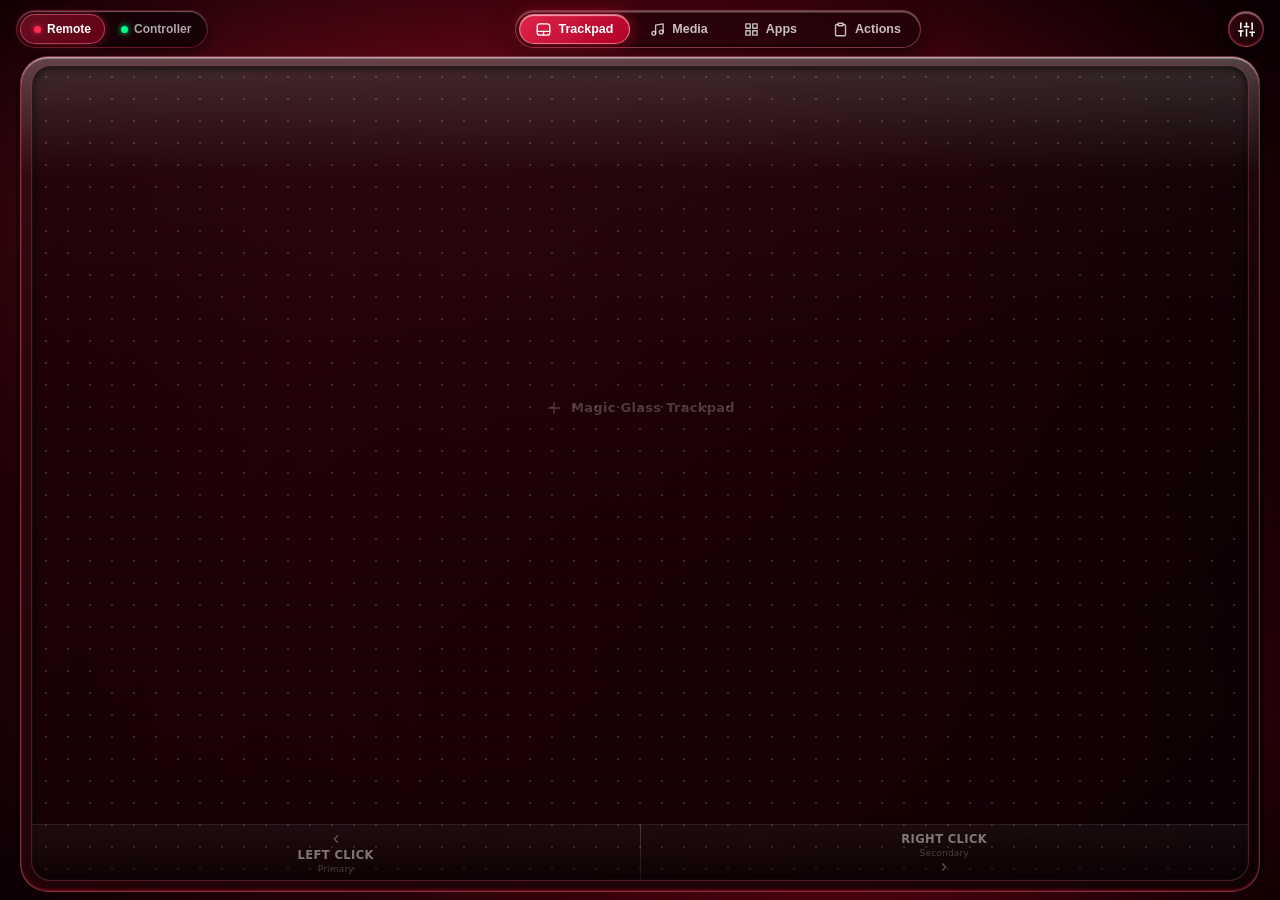
<file: shared-web/index.html>
<!DOCTYPE html>
<html lang="en">
<head>
  <meta charset="UTF-8">
  <meta name="viewport" content="width=device-width, initial-scale=1.0, maximum-scale=1.0, user-scalable=no, viewport-fit=cover">
  <title>Mousely - Windows Remote Deck</title>
  <meta name="apple-mobile-web-app-capable" content="yes">
  <meta name="apple-mobile-web-app-status-bar-style" content="black-translucent">
  <link rel="icon" type="image/png" href="assets/logo.png">
  <link rel="stylesheet" href="styles.css">
</head>
<body>
  <!-- ================= ZERO-OVERHEAD CONTINUOUS FLUID BACKGROUND ================= -->
  <div class="fluid-background-root" aria-hidden="true">
    <div class="fluid-layer-ambient"></div>
    <div class="fluid-layer-flow1"></div>
    <div class="fluid-layer-flow2"></div>
    <div class="fluid-layer-vignette"></div>
  </div>

  <!-- Dynamic Island Notification Toast -->
  <div class="apple-island-toast" id="appleToast">
    <div class="island-icon" id="toastIcon">✨</div>
    <span class="island-text" id="toastText">Connected</span>
  </div>

  <!-- Master App Container -->
  <div class="app-landscape-root">
    
    <!-- Top Liquid Glass Navigation Header -->
    <header class="top-glass-header" id="topGlassHeader">
      <!-- Master Mode Toggle Pill (Remote vs Controller) -->
      <div class="master-mode-pill" id="masterModePill">
        <button class="mode-pill-tab active" id="pillModeRemote" onclick="setMasterMode('remote')" title="Remote Control Mode">
          <span class="mode-dot dot-red"></span>
          <span>Remote</span>
        </button>
        <button class="mode-pill-tab" id="pillModeGame" onclick="setMasterMode('game')" title="Gaming Controller Mode">
          <span class="mode-dot dot-green"></span>
          <span>Controller</span>
        </button>
      </div>

      <!-- Center: Liquid Glass Segmented Page Switcher -->
      <nav class="nav-segmented-glass" id="navTabs">
        <!-- Remote Mode Pages (Trackpad, Media, Apps, Actions) -->
        <div class="header-tabs-group" id="remoteTabsGroup">
          <button class="nav-glass-tab active" data-page="0" onclick="switchPage(0)">
            <svg viewBox="0 0 24 24" fill="none" stroke="currentColor" stroke-width="2.2" stroke-linecap="round" stroke-linejoin="round">
              <rect x="2" y="3" width="20" height="18" rx="4"></rect>
              <line x1="2" y1="15" x2="22" y2="15"></line>
              <line x1="12" y1="15" x2="12" y2="21"></line>
            </svg>
            <span>Trackpad</span>
          </button>
          <button class="nav-glass-tab" data-page="1" onclick="switchPage(1)">
            <svg viewBox="0 0 24 24" fill="none" stroke="currentColor" stroke-width="2.2" stroke-linecap="round" stroke-linejoin="round">
              <path d="M9 18V5l12-2v13"></path>
              <circle cx="6" cy="18" r="3"></circle>
              <circle cx="18" cy="16" r="3"></circle>
            </svg>
            <span>Media</span>
          </button>
          <button class="nav-glass-tab" data-page="2" onclick="switchPage(2)">
            <svg viewBox="0 0 24 24" fill="none" stroke="currentColor" stroke-width="2.2" stroke-linecap="round" stroke-linejoin="round">
              <rect x="3" y="3" width="7" height="7"></rect>
              <rect x="14" y="3" width="7" height="7"></rect>
              <rect x="14" y="14" width="7" height="7"></rect>
              <rect x="3" y="14" width="7" height="7"></rect>
            </svg>
            <span>Apps</span>
          </button>
          <button class="nav-glass-tab" data-page="3" onclick="switchPage(3)">
            <svg viewBox="0 0 24 24" fill="none" stroke="currentColor" stroke-width="2.2" stroke-linecap="round" stroke-linejoin="round">
              <path d="M16 4h2a2 2 0 0 1 2 2v14a2 2 0 0 1-2 2H6a2 2 0 0 1-2-2V6a2 2 0 0 1 2-2h2"></path>
              <rect x="8" y="2" width="8" height="4" rx="1" ry="1"></rect>
            </svg>
            <span>Actions</span>
          </button>
        </div>

        <!-- Controller Sub-Mode Tabs (Gamepad ↔ Gyro Steering) -->
        <div class="header-tabs-group hidden" id="gameTabsGroup">
          <button class="nav-glass-tab controller-sub-tab" id="subTabGamepad" onclick="setControllerSubMode('gamepad')">
            <svg viewBox="0 0 24 24" fill="none" stroke="currentColor" stroke-width="2.2">
              <rect x="2" y="6" width="20" height="12" rx="4"></rect>
              <line x1="6" y1="12" x2="10" y2="12"></line>
              <line x1="8" y1="10" x2="8" y2="14"></line>
              <circle cx="15" cy="12" r="1"></circle>
              <circle cx="18" cy="10" r="1"></circle>
            </svg>
            <span>Gamepad</span>
          </button>
          <button class="nav-glass-tab active controller-sub-tab" id="subTabGyro" onclick="setControllerSubMode('gyro')">
            <svg viewBox="0 0 24 24" fill="none" stroke="currentColor" stroke-width="2.2">
              <circle cx="12" cy="12" r="9"></circle>
              <path d="M12 3v18"></path>
              <path d="M3 12h18"></path>
            </svg>
            <span>🏎️ Gyro Steering</span>
          </button>
        </div>
      </nav>

      <!-- Right: Telemetry Chip & Settings / Scan Button -->
      <div class="header-right-group">
        <div class="telemetry-badge-chip hidden" id="telemetryBadgeChip">
          <span class="chip-pulse-dot"></span>
          <span class="chip-label">0.8ms UDP • 60 FPS • LINKED</span>
          <span class="chip-signal-icon">📶</span>
        </div>
        <button class="header-glass-icon-btn" onclick="showDesktopSelector()" title="Scan Devices">
          <svg viewBox="0 0 24 24" fill="none" stroke="currentColor" stroke-width="2.2" stroke-linecap="round" stroke-linejoin="round">
            <line x1="4" y1="21" x2="4" y2="14"></line>
            <line x1="4" y1="10" x2="4" y2="3"></line>
            <line x1="12" y1="21" x2="12" y2="12"></line>
            <line x1="12" y1="8" x2="12" y2="3"></line>
            <line x1="20" y1="21" x2="20" y2="16"></line>
            <line x1="20" y1="12" x2="20" y2="3"></line>
            <line x1="1" y1="14" x2="7" y2="14"></line>
            <line x1="9" y1="8" x2="15" y2="8"></line>
            <line x1="17" y1="16" x2="23" y2="16"></line>
          </svg>
        </button>
      </div>
    </header>

    <!-- Main Viewport Carousel (4 Pages) -->
    <div class="carousel-viewport" id="carouselViewport">
      <div class="carousel-slider-track" id="carouselTrack">
        
        <!-- =========================================================================
             PAGE 0: APPLE MAGIC TRACKPAD (Maximized Frosted Glass + Dot Grid Matrix)
             ========================================================================= -->
        <section class="carousel-page-pane page-trackpad" id="pageTrackpad">
          <div class="liquid-trackpad-card">
            <div class="trackpad-glass-specular"></div>

            <!-- Glass Trackpad Active Touch Surface with Dot Matrix Texture -->
            <div class="trackpad-touch-surface" id="trackpadTouchSurface">
              <div class="trackpad-center-mark" aria-hidden="true">
                <svg viewBox="0 0 24 24" fill="none" stroke="currentColor" stroke-width="1.8">
                  <path d="M12 4v16M4 12h16"></path>
                </svg>
                <span>Magic Glass Trackpad</span>
              </div>
              <div class="trackpad-reticle" id="trackpadReticle"></div>

              <!-- Integrated Bottom Click Regions (Divided by subtle hairline) -->
              <div class="trackpad-bottom-regions" id="trackpadBottomRegions">
                <div class="trackpad-region region-left" id="regionLeftClick">
                  <svg viewBox="0 0 24 24" fill="none" stroke="currentColor" stroke-width="2">
                    <polyline points="15 18 9 12 15 6"></polyline>
                  </svg>
                  <span class="region-title">Left Click</span>
                  <span class="region-sub">Primary</span>
                </div>
                <div class="trackpad-region-divider"></div>
                <div class="trackpad-region region-right" id="regionRightClick">
                  <span class="region-title">Right Click</span>
                  <span class="region-sub">Secondary</span>
                  <svg viewBox="0 0 24 24" fill="none" stroke="currentColor" stroke-width="2">
                    <polyline points="9 18 15 12 9 6"></polyline>
                  </svg>
                </div>
              </div>
            </div>

          </div>
        </section>

        <!-- =========================================================================
             PAGE 1: MEDIA CONTROL (Center Player + Waveform + Ruby Capsule + Volume)
             ========================================================================= -->
        <section class="carousel-page-pane page-media" id="pageMedia">
          <div class="liquid-media-deck-card">
            <div class="glass-specular-highlight"></div>

            <!-- Left Deck: Artwork + Live Track Info + Quality Badge -->
            <div class="media-deck-left">
              <div class="media-art-frame" id="artworkContainer">
                <img id="albumArtImg" class="media-art-img" src="assets/default-art.svg" alt="Album Art" onerror="this.src='assets/default-art.svg'">
                <div class="art-specular-gloss"></div>
              </div>

              <div class="media-meta-group">
                <div class="now-playing-pill">
                  <span class="live-wave-icon">
                    <span class="wave-stem stem-1"></span>
                    <span class="wave-stem stem-2"></span>
                    <span class="wave-stem stem-3"></span>
                    <span class="wave-stem stem-4"></span>
                  </span>
                  <span>Now Playing</span>
                </div>

                <h1 class="media-track-title" id="trackTitle">Reborn</h1>
                <div class="media-track-artist" id="trackArtist">Koven</div>

                <div class="media-badge-row">
                  <div class="media-quality-badge">
                    <svg width="12" height="12" viewBox="0 0 24 24" fill="currentColor">
                      <path d="M12 2C6.48 2 2 6.48 2 12s4.48 10 10 10 10-4.48 10-10S17.52 2 12 2zm-1 14H9V8h2v8zm4 0h-2V8h2v8z"/>
                    </svg>
                    <span>Lossless</span>
                  </div>

                  <button class="media-favorite-btn" id="btnHeart" onclick="toggleFavorite()" title="Like Track">
                    <svg viewBox="0 0 24 24" fill="none" stroke="currentColor" stroke-width="2.2" stroke-linecap="round" stroke-linejoin="round">
                      <path d="M20.84 4.61a5.5 5.5 0 0 0-7.78 0L12 5.67l-1.06-1.06a5.5 5.5 0 0 0-7.78 7.78l1.06 1.06L12 21.23l7.78-7.78 1.06-1.06a5.5 5.5 0 0 0 0-7.78z"></path>
                    </svg>
                  </button>
                </div>
              </div>
            </div>

            <!-- Right Deck: Scrubber + Big Ruby Capsule Play/Pause + Volume Rail -->
            <div class="media-deck-right">
              
              <!-- Fast Waveform Audio Scrubber -->
              <div class="media-waveform-block">
                <div class="waveform-scrubber-wrap" id="waveformBar">
                  <div class="waveform-bars-track" id="waveformBarsBase"></div>
                  <div class="waveform-progress-clip" id="waveformProgressClip">
                    <div class="waveform-bars-track active" id="waveformBarsActive"></div>
                  </div>
                  <div class="waveform-needle" id="waveformNeedle">
                    <div class="needle-bead"></div>
                  </div>
                </div>
                <div class="waveform-time-row">
                  <span class="time-readout" id="timeElapsed">1:37</span>
                  <span class="time-readout" id="timeTotal">4:32</span>
                </div>
              </div>

              <!-- Transport Controls Row -->
              <div class="media-controls-row">
                <button class="btn-transport" id="btnShuffle" onclick="toggleShuffle()" title="Shuffle">
                  <svg viewBox="0 0 24 24" fill="none" stroke="currentColor" stroke-width="2.2" stroke-linecap="round" stroke-linejoin="round">
                    <polyline points="16 3 21 3 21 8"></polyline>
                    <line x1="4" y1="20" x2="21" y2="3"></line>
                    <polyline points="21 16 21 21 16 21"></polyline>
                    <line x1="15" y1="15" x2="21" y2="21"></line>
                    <line x1="4" y1="4" x2="9" y2="9"></line>
                  </svg>
                </button>

                <button class="btn-transport" id="btnPrev" onclick="skipPrev()" title="Previous Track">
                  <svg viewBox="0 0 24 24" fill="currentColor">
                    <polygon points="19 20 9 12 19 4 19 20"></polygon>
                    <rect x="5" y="4" width="2.5" height="16" rx="1"></rect>
                  </svg>
                </button>

                <!-- Signature Large Ruby Liquid Glass Play/Pause Capsule -->
                <button class="btn-play-capsule" id="btnPlayPause" onclick="togglePlayPause()" title="Play / Pause">
                  <div class="capsule-specular"></div>
                  <svg id="playIcon" viewBox="0 0 24 24" fill="currentColor">
                    <polygon points="7 4 19 12 7 20 7 4"></polygon>
                  </svg>
                  <svg id="pauseIcon" viewBox="0 0 24 24" fill="currentColor" style="display: none;">
                    <rect x="6" y="4" width="3.5" height="16" rx="1.5"></rect>
                    <rect x="14.5" y="4" width="3.5" height="16" rx="1.5"></rect>
                  </svg>
                </button>

                <button class="btn-transport" id="btnNext" onclick="skipNext()" title="Next Track">
                  <svg viewBox="0 0 24 24" fill="currentColor">
                    <polygon points="5 4 15 12 5 20 5 4"></polygon>
                    <rect x="16.5" y="4" width="2.5" height="16" rx="1"></rect>
                  </svg>
                </button>

                <button class="btn-transport" id="btnRepeat" onclick="toggleRepeat()" title="Repeat">
                  <svg viewBox="0 0 24 24" fill="none" stroke="currentColor" stroke-width="2.2" stroke-linecap="round" stroke-linejoin="round">
                    <polyline points="17 1 21 5 17 9"></polyline>
                    <path d="M3 11V9a4 4 0 0 1 4-4h14"></path>
                    <polyline points="7 23 3 19 7 15"></polyline>
                    <path d="M21 13v2a4 4 0 0 1-4 4H3"></path>
                  </svg>
                </button>
              </div>

              <!-- Volume Synchronization Bar with 3D Ruby Metallic Orb -->
              <div class="media-volume-strip">
                <button class="vol-icon-btn" id="btnMuteToggle" onclick="toggleMute()" title="Mute / Unmute">
                  <svg id="volIcon" viewBox="0 0 24 24" fill="currentColor">
                    <path d="M3 9v6h4l5 5V4L7 9H3zm13.5 3c0-1.77-1.02-3.29-2.5-4.03v8.05c1.48-.73 2.5-2.25 2.5-4.02zM14 3.23v2.06c2.89.86 5 3.54 5 6.71s-2.11 5.85-5 6.71v2.06c4.01-.91 7-4.49 7-8.77s-2.99-7.86-7-8.77z"/>
                  </svg>
                  <svg id="muteIcon" viewBox="0 0 24 24" fill="currentColor" style="display: none;">
                    <path d="M16.5 12c0-1.77-1.02-3.29-2.5-4.03v2.21l2.45 2.45c.03-.2.05-.41.05-.63zm2.5 0c0 .94-.2 1.82-.54 2.64l1.51 1.51C20.63 14.91 21 13.5 21 12c0-4.28-2.99-7.86-7-8.77v2.06c2.89.86 5 3.54 5 6.71zM4.27 3L3 4.27 7.73 9H3v6h4l5 5v-6.73l4.25 4.25c-.67.52-1.42.93-2.25 1.18v2.06c1.38-.31 2.63-.95 3.69-1.81L19.73 21 21 19.73l-9-9L4.27 3zM12 4L9.91 6.09 12 8.18V4z"/>
                  </svg>
                </button>

                <div class="vol-track-container" id="volumeTrack">
                  <div class="vol-track-fill" id="volumeFill">
                    <div class="vol-thumb-ball"></div>
                  </div>
                </div>

                <span class="vol-percentage" id="volumeBadge">75%</span>
              </div>

            </div>
          </div>
        </section>

        <!-- =========================================================================
             PAGE 2: MISSION CONTROL (8 Liquid Glass Blocks to Launch PC Applications)
             ========================================================================= -->
        <section class="carousel-page-pane page-mission" id="pageMission">
          <div class="mission-grid-8">
            
            <!-- Block 1: Browser -->
            <button class="liquid-pill-block" onclick="launchApp(1, 'Browser')">
              <div class="pill-left-content">
                <svg class="pill-icon" viewBox="0 0 24 24" fill="none" stroke="currentColor" stroke-width="2.2">
                  <circle cx="12" cy="12" r="10"></circle>
                  <line x1="2" y1="12" x2="22" y2="12"></line>
                  <path d="M12 2a15.3 15.3 0 0 1 4 10 15.3 15.3 0 0 1-4 10 15.3 15.3 0 0 1-4-10 15.3 15.3 0 0 1 4-10z"></path>
                </svg>
                <div class="pill-text-group">
                  <span class="pill-title">Browser</span>
                  <span class="pill-sub">Default Web</span>
                </div>
              </div>
              <span class="pill-badge">1</span>
            </button>

            <!-- Block 2: Spotify -->
            <button class="liquid-pill-block" onclick="launchApp(2, 'Spotify')">
              <div class="pill-left-content">
                <svg class="pill-icon" viewBox="0 0 24 24" fill="none" stroke="currentColor" stroke-width="2.2">
                  <circle cx="12" cy="12" r="10"></circle>
                  <path d="M8 11.5c3.5-1 7.5-.5 10.5 1"></path>
                  <path d="M7 14.5c3-.8 6.5-.4 9.5.8"></path>
                  <path d="M9 8.5c4-1.2 9-.8 12.5 1"></path>
                </svg>
                <div class="pill-text-group">
                  <span class="pill-title">Spotify</span>
                  <span class="pill-sub">Music Stream</span>
                </div>
              </div>
              <span class="pill-badge">2</span>
            </button>

            <!-- Block 3: File Explorer -->
            <button class="liquid-pill-block" onclick="launchApp(3, 'Explorer')">
              <div class="pill-left-content">
                <svg class="pill-icon" viewBox="0 0 24 24" fill="none" stroke="currentColor" stroke-width="2.2">
                  <path d="M22 19a2 2 0 0 1-2 2H4a2 2 0 0 1-2-2V5a2 2 0 0 1 2-2h5l2 3h9a2 2 0 0 1 2 2z"></path>
                </svg>
                <div class="pill-text-group">
                  <span class="pill-title">Explorer</span>
                  <span class="pill-sub">Files & Folders</span>
                </div>
              </div>
              <span class="pill-badge">3</span>
            </button>

            <!-- Block 4: Task Manager -->
            <button class="liquid-pill-block" onclick="launchApp(4, 'Task Manager')">
              <div class="pill-left-content">
                <svg class="pill-icon" viewBox="0 0 24 24" fill="none" stroke="currentColor" stroke-width="2.2">
                  <polyline points="22 12 18 12 15 21 9 3 6 12 2 12"></polyline>
                </svg>
                <div class="pill-text-group">
                  <span class="pill-title">Task Mgr</span>
                  <span class="pill-sub">Performance</span>
                </div>
              </div>
              <span class="pill-badge">4</span>
            </button>

            <!-- Block 5: Terminal -->
            <button class="liquid-pill-block" onclick="launchApp(5, 'Terminal')">
              <div class="pill-left-content">
                <svg class="pill-icon" viewBox="0 0 24 24" fill="none" stroke="currentColor" stroke-width="2.2">
                  <polyline points="4 17 10 11 4 5"></polyline>
                  <line x1="12" y1="19" x2="20" y2="19"></line>
                </svg>
                <div class="pill-text-group">
                  <span class="pill-title">Terminal</span>
                  <span class="pill-sub">PowerShell</span>
                </div>
              </div>
              <span class="pill-badge">5</span>
            </button>

            <!-- Block 6: Calculator -->
            <button class="liquid-pill-block" onclick="launchApp(6, 'Calculator')">
              <div class="pill-left-content">
                <svg class="pill-icon" viewBox="0 0 24 24" fill="none" stroke="currentColor" stroke-width="2.2">
                  <rect x="4" y="2" width="16" height="20" rx="2"></rect>
                  <line x1="8" y1="6" x2="16" y2="6"></line>
                  <line x1="16" y1="14" x2="16" y2="18"></line>
                  <line x1="8" y1="10" x2="8.01" y2="10"></line>
                  <line x1="12" y1="10" x2="12.01" y2="10"></line>
                  <line x1="16" y1="10" x2="16.01" y2="10"></line>
                  <line x1="8" y1="14" x2="8.01" y2="14"></line>
                  <line x1="12" y1="14" x2="12.01" y2="14"></line>
                </svg>
                <div class="pill-text-group">
                  <span class="pill-title">Calculator</span>
                  <span class="pill-sub">Math Utility</span>
                </div>
              </div>
              <span class="pill-badge">6</span>
            </button>

            <!-- Block 7: Notepad -->
            <button class="liquid-pill-block" onclick="launchApp(7, 'Notepad')">
              <div class="pill-left-content">
                <svg class="pill-icon" viewBox="0 0 24 24" fill="none" stroke="currentColor" stroke-width="2.2">
                  <path d="M14 2H6a2 2 0 0 0-2 2v16a2 2 0 0 0 2 2h12a2 2 0 0 0 2-2V8z"></path>
                  <polyline points="14 2 14 8 20 8"></polyline>
                  <line x1="16" y1="13" x2="8" y2="13"></line>
                </svg>
                <div class="pill-text-group">
                  <span class="pill-title">Notepad</span>
                  <span class="pill-sub">Text Editor</span>
                </div>
              </div>
              <span class="pill-badge">7</span>
            </button>

            <!-- Block 8: Windows Settings -->
            <button class="liquid-pill-block" onclick="launchApp(8, 'Settings')">
              <div class="pill-left-content">
                <svg class="pill-icon" viewBox="0 0 24 24" fill="none" stroke="currentColor" stroke-width="2.2">
                  <circle cx="12" cy="12" r="3"></circle>
                  <path d="M19.4 15a1.65 1.65 0 0 0 .33 1.82l.06.06a2 2 0 0 1 0 2.83 2 2 0 0 1-2.83 0l-.06-.06a1.65 1.65 0 0 0-1.82-.33 1.65 1.65 0 0 0-1 1.51V21a2 2 0 0 1-2 2 2 2 0 0 1-2-2v-.09A1.65 1.65 0 0 0 9 19.4a1.65 1.65 0 0 0-1.82.33l-.06.06a2 2 0 0 1-2.83 0 2 2 0 0 1 0-2.83l.06-.06a1.65 1.65 0 0 0 .33-1.82 1.65 1.65 0 0 0-1.51-1H3a2 2 0 0 1-2-2 2 2 0 0 1 2-2h.09A1.65 1.65 0 0 0 4.6 9a1.65 1.65 0 0 0-.33-1.82l-.06-.06a2 2 0 0 1 0-2.83 2 2 0 0 1 2.83 0l.06.06a1.65 1.65 0 0 0 1.82.33H9a1.65 1.65 0 0 0 1-1.51V3a2 2 0 0 1 2-2 2 2 0 0 1 2 2v.09a1.65 1.65 0 0 0 1 1.51 1.65 1.65 0 0 0 1.82-.33l.06-.06a2 2 0 0 1 2.83 0 2 2 0 0 1 0 2.83l-.06.06a1.65 1.65 0 0 0-.33 1.82V9a1.65 1.65 0 0 0 1.51 1H21a2 2 0 0 1 2 2 2 2 0 0 1-2 2h-.09a1.65 1.65 0 0 0-1.51 1z"></path>
                </svg>
                <div class="pill-text-group">
                  <span class="pill-title">Settings</span>
                  <span class="pill-sub">PC Config</span>
                </div>
              </div>
              <span class="pill-badge">8</span>
            </button>

          </div>
        </section>

        <!-- =========================================================================
             PAGE 3: QUICK ACTIONS (4 Liquid Glass Blocks: Ctrl+C, Ctrl+V, Win+V, Screenshot)
             ========================================================================= -->
        <section class="carousel-page-pane page-actions" id="pageActions">
          <div class="actions-grid-4">
            
            <!-- Action 1: Ctrl + C (Copy) -->
            <button class="liquid-action-card" onclick="triggerPillAction('copy')">
              <div class="card-icon-halo">
                <svg viewBox="0 0 24 24" fill="none" stroke="currentColor" stroke-width="2.2" stroke-linecap="round" stroke-linejoin="round">
                  <rect x="9" y="9" width="13" height="13" rx="2" ry="2"></rect>
                  <path d="M5 15H4a2 2 0 0 1-2-2V4a2 2 0 0 1 2-2h9a2 2 0 0 1 2 2v1"></path>
                </svg>
              </div>
              <div class="card-text-block">
                <span class="card-main-title">Copy</span>
                <span class="card-shortcut-tag">Ctrl + C</span>
              </div>
              <div class="card-badge-disc">1</div>
            </button>

            <!-- Action 2: Ctrl + V (Paste) -->
            <button class="liquid-action-card" onclick="triggerPillAction('paste')">
              <div class="card-icon-halo">
                <svg viewBox="0 0 24 24" fill="none" stroke="currentColor" stroke-width="2.2" stroke-linecap="round" stroke-linejoin="round">
                  <path d="M16 4h2a2 2 0 0 1 2 2v14a2 2 0 0 1-2 2H6a2 2 0 0 1-2-2V6a2 2 0 0 1 2-2h2"></path>
                  <rect x="8" y="2" width="8" height="4" rx="1" ry="1"></rect>
                </svg>
              </div>
              <div class="card-text-block">
                <span class="card-main-title">Paste</span>
                <span class="card-shortcut-tag">Ctrl + V</span>
              </div>
              <div class="card-badge-disc">2</div>
            </button>

            <!-- Action 3: Win + V (Clipboard History) -->
            <button class="liquid-action-card" onclick="triggerPillAction('history')">
              <div class="card-icon-halo">
                <svg viewBox="0 0 24 24" fill="currentColor">
                  <path d="M0 3.449L9.75 2.1v9.451H0m10.949-9.602L24 0v11.551H10.949M0 12.6h9.75V22.05L0 20.7m10.949-8.1H24V24l-13.051-1.802"/>
                </svg>
              </div>
              <div class="card-text-block">
                <span class="card-main-title">Clipboard History</span>
                <span class="card-shortcut-tag">Win + V</span>
              </div>
              <div class="card-badge-disc">3</div>
            </button>

            <!-- Action 4: Win + Shift + S (Screenshot) -->
            <button class="liquid-action-card" onclick="triggerPillAction('screenshot')">
              <div class="card-icon-halo">
                <svg viewBox="0 0 24 24" fill="none" stroke="currentColor" stroke-width="2.2" stroke-linecap="round" stroke-linejoin="round">
                  <path d="M23 19a2 2 0 0 1-2 2H3a2 2 0 0 1-2-2V8a2 2 0 0 1 2-2h4l2-3h6l2 3h4a2 2 0 0 1 2 2z"></path>
                  <circle cx="12" cy="13" r="4"></circle>
                </svg>
              </div>
              <div class="card-text-block">
                <span class="card-main-title">Screenshot</span>
                <span class="card-shortcut-tag">Win + Shift + S</span>
              </div>
              <div class="card-badge-disc">4</div>
            </button>

          </div>
        </section>

      </div>
    </div>

    <!-- =========================================================================
         GAME CONTROLLER VIEWPORT (Cyberpunk Emerald Green Liquid Glass)
         ========================================================================= -->
    <div class="game-controller-viewport hidden" id="gameControllerViewport">
      <div class="cyber-controller-card" id="cyberControllerCard">
        <div class="controller-glass-specular"></div>

        <!-- ================= PANE 1: GYRO RACING COCKPIT ================= -->
        <div class="cockpit-pane cockpit-racing" id="cockpitGyroRacing">
          
          <!-- LEFT THUMB: BRAKE WING (ERGONOMIC RADIAL ARC) -->
          <div class="racing-wing-column racing-left-wing">
            <!-- Top Handbrake Capsule -->
            <button class="racing-capsule-btn btn-handbrake" id="btnHandbrake" data-gamepad="A" title="Handbrake (Space)">
              <div class="capsule-icon-ring">
                <span class="capsule-ring-core"></span>
              </div>
              <div class="capsule-text-group">
                <span class="capsule-label">HANDBRAKE</span>
                <span class="capsule-sub">SPACE</span>
              </div>
            </button>

            <!-- Main Brake Touch Zone & Inboard Paddle -->
            <div class="wing-pedal-composite">
              <button class="racing-pedal-btn pedal-brake" id="btnPedalBrake" data-gamepad="LT" title="Foot Brake / Reverse (S)">
                <!-- Upper Horizontal Rubber Traction Ribs -->
                <div class="pedal-ribs-horizontal">
                  <span></span><span></span><span></span><span></span><span></span>
                </div>
                
                <div class="pedal-center-meta">
                  <span class="pedal-code">LT</span>
                  <span class="pedal-title">BRAKE</span>
                  <span class="pedal-sub">REVERSE</span>
                </div>

                <!-- Lower Diagonal Emerald Traction Glow Stripes -->
                <div class="pedal-stripes-diagonal">
                  <span></span><span></span><span></span>
                </div>
              </button>

              <!-- Inboard Downshift Paddle -->
              <button class="racing-paddle-btn paddle-down" id="btnGearDown" data-gamepad="LB" title="Gear Down (Q)">
                <svg viewBox="0 0 24 24" fill="none" stroke="currentColor" stroke-width="2.8"><path d="M12 5v14M19 12l-7 7-7-7"/></svg>
                <span>DOWN</span>
              </button>
            </div>
          </div>

          <!-- CENTER RACING HUD COCKPIT (TELEMETRY & GYRO HORIZON) -->
          <div class="racing-center-hud">
            <!-- Gyro Horizon Dial & Dynamic Speedometer Arc -->
            <div class="hud-gyro-gauge">
              <div class="gauge-center-arrow">▼</div>
              <svg class="gauge-dial-svg" viewBox="0 0 240 120">
                <!-- Outer Calibrated Scale Ticks -->
                <path class="gauge-dial-bg" d="M 30 110 A 90 90 0 0 1 210 110" fill="none" stroke="rgba(255,255,255,0.15)" stroke-width="3" stroke-dasharray="3 6"/>
                <!-- Dynamic Steering Arc Fill -->
                <path class="gauge-dial-active" id="gyroDialArc" d="M 30 110 A 90 90 0 0 1 210 110" fill="none" stroke="#00ff88" stroke-width="4.5" stroke-dasharray="283" stroke-dashoffset="141"/>
                <!-- Center Needle Pivot & Indicator Line -->
                <g id="gyroGaugeNeedleGroup" style="transform-origin: 120px 110px;">
                  <line x1="120" y1="110" x2="120" y2="28" stroke="#00ff88" stroke-width="3" stroke-linecap="round"/>
                  <circle cx="120" cy="28" r="3.5" fill="#00ff88"/>
                </g>
              </svg>

              <!-- Prominent Center Degree Readout -->
              <div class="gauge-center-readout">
                <span class="hud-deg-number" id="gyroDegreeNum">0°</span>
                <span class="hud-deg-direction" id="gyroDirectionTag">CENTER LOCK</span>
              </div>

              <!-- Dynamic RPM Tachometer Bar below angle readout -->
              <div class="hud-rpm-box">
                <div class="rpm-track-arc">
                  <div class="rpm-fill-glow" id="rpmBarGlow"></div>
                </div>
                <span class="rpm-label-text">RPM</span>
              </div>
            </div>

            <!-- 1-Tap 0° Re-Center Glowing Capsule Button -->
            <button class="racing-recenter-capsule" id="btnGyroCalibrate" onclick="recalibrateGyro()" title="Re-Center Steering Angle to 0°">
              <svg viewBox="0 0 24 24" fill="none" stroke="currentColor" stroke-width="2.4"><circle cx="12" cy="12" r="9"/><circle cx="12" cy="12" r="3"/><line x1="12" y1="2" x2="12" y2="6"/><line x1="12" y1="18" x2="12" y2="22"/><line x1="2" y1="12" x2="6" y2="12"/><line x1="18" y1="12" x2="22" y2="12"/></svg>
              <span>0° RE-CENTER</span>
            </button>
          </div>

          <!-- RIGHT THUMB: THROTTLE (GAS) WING (ERGONOMIC RADIAL ARC) -->
          <div class="racing-wing-column racing-right-wing">
            <!-- Top Nitro Boost Capsule -->
            <button class="racing-capsule-btn btn-nitro" id="btnNitro" data-gamepad="X" title="Nitro Boost (Shift)">
              <div class="capsule-icon-bolt">
                <svg viewBox="0 0 24 24" fill="currentColor"><polygon points="13 2 3 14 12 14 11 22 21 10 12 10 13 2"/></svg>
              </div>
              <div class="capsule-text-group">
                <span class="capsule-label">NITRO BOOST</span>
                <span class="capsule-sub">SHIFT</span>
              </div>
            </button>

            <!-- Main Gas Touch Zone & Inboard Paddle -->
            <div class="wing-pedal-composite right">
              <!-- Inboard Upshift Paddle -->
              <button class="racing-paddle-btn paddle-up" id="btnGearUp" data-gamepad="RB" title="Gear Up (E)">
                <svg viewBox="0 0 24 24" fill="none" stroke="currentColor" stroke-width="2.8"><path d="M12 19V5M5 12l7-7 7 7"/></svg>
                <span>UP</span>
              </button>

              <!-- Big Gas Pedal with Full Diagonal Emerald Power Stripes -->
              <button class="racing-pedal-btn pedal-gas" id="btnPedalGas" data-gamepad="RT" title="Throttle / Gas (W)">
                <div class="pedal-stripes-full-diagonal">
                  <span></span><span></span><span></span><span></span><span></span><span></span><span></span>
                </div>
                <div class="pedal-center-meta">
                  <span class="pedal-code">RT</span>
                  <span class="pedal-title">GAS</span>
                  <span class="pedal-sub">THROTTLE</span>
                </div>
              </button>
            </div>
          </div>

        </div>

        <!-- ================= PANE 2: VIRTUAL GAMEPAD ================= -->
        <div class="cockpit-pane cockpit-gamepad hidden" id="cockpitGamepad">
          
          <!-- LEFT CLUSTER: Thumbstick & D-Pad -->
          <div class="gamepad-side-cluster gamepad-left">
            <div class="gamepad-triggers-row">
              <button class="cyber-bumper-btn" data-gamepad="LB">LB</button>
              <button class="cyber-trigger-btn" data-gamepad="LT">LT</button>
            </div>
            <div class="cyber-thumbstick-zone" id="thumbstickZone">
              <div class="thumbstick-base" id="thumbstickBase">
                <div class="thumbstick-crosshair"></div>
                <div class="thumbstick-knob" id="thumbstickKnob">
                  <div class="knob-core"></div>
                </div>
              </div>
            </div>
            <div class="cyber-dpad" id="cyberDpad">
              <button class="dpad-btn dpad-up" data-gamepad="DPAD_UP">▲</button>
              <button class="dpad-btn dpad-left" data-gamepad="DPAD_LEFT">◀</button>
              <div class="dpad-center"></div>
              <button class="dpad-btn dpad-right" data-gamepad="DPAD_RIGHT">▶</button>
              <button class="dpad-btn dpad-down" data-gamepad="DPAD_DOWN">▼</button>
            </div>
          </div>

          <!-- CENTER CLUSTER: Select & Start -->
          <div class="gamepad-center-meta">
            <button class="cyber-meta-btn" data-gamepad="SELECT">SELECT</button>
            <button class="cyber-meta-btn" data-gamepad="START">START</button>
          </div>

          <!-- RIGHT CLUSTER: ABXY Diamond -->
          <div class="gamepad-side-cluster gamepad-right">
            <div class="gamepad-triggers-row right">
              <button class="cyber-trigger-btn" data-gamepad="RT">RT</button>
              <button class="cyber-bumper-btn" data-gamepad="RB">RB</button>
            </div>
            <div class="cyber-abxy-diamond">
              <button class="abxy-btn btn-y" data-gamepad="Y"><span>Y</span></button>
              <div class="abxy-mid-row">
                <button class="abxy-btn btn-x" data-gamepad="X"><span>X</span></button>
                <div class="abxy-diamond-axis"></div>
                <button class="abxy-btn btn-b" data-gamepad="B"><span>B</span></button>
              </div>
              <button class="abxy-btn btn-a" data-gamepad="A"><span>A</span></button>
            </div>
          </div>

        </div>

      </div>
    </div>

  </div>

  <!-- ================= DESKTOP SELECTOR OVERLAY ================= -->
  <div class="desktop-launch-overlay hidden" id="desktopLaunchOverlay" onclick="closeDesktopSelector(event)">
    <div class="desktop-launch-card" onclick="event.stopPropagation()">
      <div class="launch-header">
        <div class="launch-title-wrap">
          <span class="launch-title">🖥️ Select Windows Host</span>
          <div class="radar-spinner"></div>
        </div>
        <button class="modal-close-btn" onclick="hideDesktopSelector()">✕</button>
      </div>

      <div class="desktop-devices-list" id="desktopDevicesList">
        <div class="desktop-item-card" style="justify-content: center; color: rgba(255,255,255,0.6); cursor: default;">
          <span>Searching local network...</span>
        </div>
      </div>

      <div class="launch-manual-row">
        <input type="text" class="launch-manual-input" id="manualIpInput" placeholder="Enter IP:58920 (e.g. 192.168.1.100:58920)">
        <button class="btn-manual-connect" onclick="connectManual()">Connect</button>
      </div>
    </div>
  </div>

  <script src="app.js"></script>
</body>
</html>
</file>
<file: shared-web/styles.css>
/* =========================================================================
   Mousely - Ultra-Performance Apple Liquid Glass Theme (VisionOS & iOS 15+ Edition)
   GPU-Composited Continuous Fluid Ribbon Loop & Fast Touch Responsiveness
   ========================================================================= */

:root {
  --font-sans: -apple-system, BlinkMacSystemFont, "SF Pro Display", "SF Pro Text", system-ui, -apple-system, sans-serif;

  /* Rich Optical Liquid Ruby Glass Palette */
  --liquid-glass-bg: linear-gradient(135deg, rgba(68, 6, 17, 0.75) 0%, rgba(22, 2, 6, 0.88) 100%);
  --liquid-glass-card-bg: linear-gradient(135deg, rgba(52, 5, 13, 0.78) 0%, rgba(18, 2, 5, 0.92) 100%);
  --liquid-glass-border: rgba(255, 120, 140, 0.42);
  --liquid-ruby-glow: rgba(255, 26, 64, 0.35);

  --text-primary: #ffffff;
  --text-secondary: rgba(255, 255, 255, 0.85);
  --text-red-sub: rgba(255, 190, 200, 0.85);

  --apple-red: #ff2a55;
  --apple-red-neon: #ff1a40;
}

* {
  box-sizing: border-box;
  margin: 0;
  padding: 0;
  -webkit-tap-highlight-color: transparent;
  user-select: none;
  -webkit-user-select: none;
  touch-action: manipulation;
}

html, body {
  width: 100%;
  height: 100%;
  overflow: hidden;
  font-family: var(--font-sans);
  background: #080103;
  color: var(--text-primary);
  -webkit-font-smoothing: antialiased;
}

/* ================= ZERO-OVERHEAD CONTINUOUS FLUID BACKGROUND ================= */
.fluid-background-root {
  position: fixed;
  inset: 0;
  width: 100vw;
  height: 100vh;
  overflow: hidden;
  pointer-events: none;
  z-index: 0;
  background: radial-gradient(circle at 50% 50%, #220207 0%, #0d0104 60%, #050002 100%);
  contain: strict;
}

.fluid-layer-ambient {
  position: absolute;
  inset: -15%;
  width: 130%;
  height: 130%;
  background: 
    radial-gradient(ellipse 70% 60% at 20% 25%, rgba(255, 30, 60, 0.45) 0%, rgba(180, 10, 35, 0.22) 40%, transparent 75%),
    radial-gradient(ellipse 65% 55% at 80% 75%, rgba(220, 0, 40, 0.40) 0%, rgba(150, 0, 25, 0.18) 45%, transparent 75%);
  will-change: transform;
  transform: translate3d(0, 0, 0);
  animation: fluidAmbientMotion 24s ease-in-out infinite alternate;
  pointer-events: none;
}

@keyframes fluidAmbientMotion {
  0% { transform: translate3d(-3%, -2%, 0); }
  50% { transform: translate3d(2%, 3%, 0); }
  100% { transform: translate3d(4%, -1%, 0); }
}

.fluid-layer-flow1 {
  position: absolute;
  inset: -20%;
  width: 140%;
  height: 140%;
  background: 
    radial-gradient(ellipse 55% 45% at 45% 35%, rgba(255, 45, 80, 0.38) 0%, rgba(200, 15, 45, 0.18) 42%, transparent 70%),
    radial-gradient(ellipse 50% 50% at 70% 30%, rgba(255, 20, 50, 0.32) 0%, rgba(170, 5, 30, 0.15) 45%, transparent 75%);
  will-change: transform;
  transform: translate3d(0, 0, 0);
  animation: fluidFlow1 18s ease-in-out infinite alternate;
  pointer-events: none;
}

@keyframes fluidFlow1 {
  0% { transform: translate3d(3%, -3%, 0); }
  50% { transform: translate3d(-4%, 2%, 0); }
  100% { transform: translate3d(1%, 4%, 0); }
}

.fluid-layer-flow2 {
  position: absolute;
  inset: -20%;
  width: 140%;
  height: 140%;
  background: 
    radial-gradient(ellipse 60% 50% at 30% 70%, rgba(255, 35, 65, 0.36) 0%, rgba(190, 10, 35, 0.16) 40%, transparent 72%),
    radial-gradient(ellipse 45% 40% at 65% 80%, rgba(240, 20, 50, 0.28) 0%, rgba(140, 0, 20, 0.12) 45%, transparent 70%);
  will-change: transform;
  transform: translate3d(0, 0, 0);
  animation: fluidFlow2 26s ease-in-out infinite alternate;
  pointer-events: none;
}

@keyframes fluidFlow2 {
  0% { transform: translate3d(-2%, 4%, 0); }
  50% { transform: translate3d(4%, -2%, 0); }
  100% { transform: translate3d(-3%, -3%, 0); }
}

.fluid-layer-vignette {
  position: absolute;
  inset: 0;
  background: radial-gradient(circle at 50% 50%, transparent 45%, rgba(5, 0, 2, 0.78) 100%);
  pointer-events: none;
}

/* ================= APPLE DYNAMIC ISLAND NOTIFICATION TOAST ================= */
.apple-island-toast {
  position: fixed;
  top: env(safe-area-inset-top, 10px);
  left: 50%;
  transform: translateX(-50%) translateY(-70px) scale(0.9);
  height: 38px;
  padding: 0 18px;
  border-radius: 19px;
  background: rgba(18, 2, 5, 0.96);
  border: 1px solid rgba(255, 100, 120, 0.45);
  box-shadow: 
    0 10px 24px rgba(0, 0, 0, 0.8),
    inset 0 1px 1px rgba(255, 255, 255, 0.4);
  display: flex;
  align-items: center;
  gap: 10px;
  z-index: 1000;
  opacity: 0;
  pointer-events: none;
  transition: transform 0.35s cubic-bezier(0.175, 0.885, 0.32, 1.275), opacity 0.25s ease;
}

.apple-island-toast.show {
  transform: translateX(-50%) translateY(0) scale(1);
  opacity: 1;
}

.island-icon { font-size: 15px; }
.island-text { font-size: 13px; font-weight: 600; color: #ffffff; letter-spacing: -0.1px; }

/* ================= MASTER LANDSCAPE ROOT ================= */
.app-landscape-root {
  position: relative;
  z-index: 1;
  width: 100vw;
  height: 100vh;
  padding: 8px 16px 8px 16px;
  padding-left: max(16px, env(safe-area-inset-left));
  padding-right: max(16px, env(safe-area-inset-right));
  padding-top: max(8px, env(safe-area-inset-top));
  padding-bottom: max(8px, env(safe-area-inset-bottom));
  display: flex;
  flex-direction: column;
  box-sizing: border-box;
  overflow: hidden;
}

/* ================= TOP LIQUID GLASS NAVIGATION HEADER ================= */
.top-glass-header {
  height: 42px;
  display: flex;
  align-items: center;
  justify-content: space-between;
  gap: 16px;
  margin-bottom: 6px;
  flex-shrink: 0;
}

/* Master Mode Switcher Pill (Remote vs Game Controller) */
.master-mode-pill {
  height: 38px;
  padding: 3px;
  border-radius: 19px;
  background: rgba(18, 2, 6, 0.85);
  border: 1.5px solid rgba(255, 60, 90, 0.35);
  box-shadow:
    inset 0 1px 1px rgba(255, 255, 255, 0.35),
    0 4px 16px rgba(0, 0, 0, 0.5);
  display: flex;
  align-items: center;
  gap: 3px;
  flex-shrink: 0;
  transition: all 0.25s ease;
}

.master-mode-pill.theme-green {
  background: rgba(3, 20, 10, 0.88);
  border-color: rgba(0, 255, 136, 0.45);
  box-shadow:
    inset 0 1px 1px rgba(255, 255, 255, 0.4),
    0 0 14px rgba(0, 255, 136, 0.3);
}

.mode-pill-tab {
  height: 30px;
  padding: 0 13px;
  border-radius: 15px;
  background: transparent;
  border: none;
  color: rgba(255, 255, 255, 0.65);
  display: flex;
  align-items: center;
  gap: 6px;
  font-size: 12px;
  font-weight: 700;
  cursor: pointer;
  outline: none;
  transition: all 0.18s ease;
}

.mode-pill-tab.active {
  background: linear-gradient(135deg, rgba(255, 42, 85, 0.35) 0%, rgba(180, 0, 40, 0.5) 100%);
  color: #ffffff;
  border: 1px solid rgba(255, 120, 140, 0.5);
  box-shadow: 0 0 10px rgba(255, 42, 85, 0.4);
}

.master-mode-pill.theme-green .mode-pill-tab.active {
  background: linear-gradient(135deg, rgba(0, 255, 136, 0.35) 0%, rgba(0, 180, 90, 0.5) 100%);
  color: #ffffff;
  border: 1px solid rgba(0, 255, 136, 0.6);
  box-shadow: 0 0 12px rgba(0, 255, 136, 0.5);
}

.mode-dot {
  width: 7px;
  height: 7px;
  border-radius: 50%;
}
.dot-red { background: #ff2a55; box-shadow: 0 0 6px #ff2a55; }
.dot-green { background: #00ff88; box-shadow: 0 0 6px #00ff88; }

.header-tabs-group {
  display: flex;
  align-items: center;
  gap: 4px;
}

.header-tabs-group.hidden {
  display: none !important;
}

/* Controller Sub-Tabs (Green Liquid Glass) */
.nav-segmented-glass.theme-green {
  background: rgba(3, 22, 12, 0.82);
  border-color: rgba(0, 255, 136, 0.4);
  box-shadow:
    inset 0 1px 1px rgba(255, 255, 255, 0.35),
    0 0 14px rgba(0, 255, 136, 0.25);
}

.controller-sub-tab.active {
  background: linear-gradient(135deg, #00ff88 0%, #00a859 100%) !important;
  color: #03150b !important;
  font-weight: 800 !important;
  border: 1px solid rgba(255, 255, 255, 0.7) !important;
  box-shadow: 0 0 14px rgba(0, 255, 136, 0.6) !important;
}

.status-glass-pill {
  height: 36px;
  padding: 0 16px;
  border-radius: 18px;
  background: var(--liquid-glass-bg);
  border: 1.5px solid var(--liquid-glass-border);
  box-shadow:
    inset 0 1.5px 1px 0 rgba(255, 255, 255, 0.45),
    inset 0 -1.5px 2px 0 rgba(255, 20, 50, 0.35),
    0 6px 18px rgba(0, 0, 0, 0.5),
    0 0 14px rgba(230, 0, 40, 0.2);
  display: flex;
  align-items: center;
  gap: 9px;
  color: #ffffff;
  cursor: pointer;
  outline: none;
  transition: transform 0.1s ease;
}

.status-glass-pill:active { transform: scale(0.96); }

.status-glow-dot {
  width: 8px;
  height: 8px;
  border-radius: 50%;
  background: #ff2a55;
  box-shadow: 0 0 10px #ff2a55;
}

.status-glow-dot.connected {
  background: #34d399;
  box-shadow: 0 0 10px #34d399;
}

.status-name {
  font-size: 13px;
  font-weight: 600;
  letter-spacing: -0.1px;
}

.nav-segmented-glass {
  height: 38px;
  padding: 3px;
  border-radius: 19px;
  background: rgba(30, 3, 8, 0.75);
  border: 1.5px solid var(--liquid-glass-border);
  box-shadow:
    inset 0 1.5px 1px 0 rgba(255, 255, 255, 0.35),
    inset 0 -1px 2px 0 rgba(0, 0, 0, 0.5),
    0 8px 24px rgba(0, 0, 0, 0.6);
  display: flex;
  align-items: center;
  gap: 4px;
}

.nav-glass-tab {
  height: 30px;
  padding: 0 16px;
  border-radius: 15px;
  background: transparent;
  border: none;
  color: rgba(255, 255, 255, 0.75);
  display: flex;
  align-items: center;
  gap: 7px;
  font-size: 12.5px;
  font-weight: 600;
  cursor: pointer;
  outline: none;
  transition: all 0.15s ease;
}

.nav-glass-tab svg { width: 15px; height: 15px; }

.nav-glass-tab.active {
  background: linear-gradient(135deg, rgba(255, 42, 85, 0.85) 0%, rgba(184, 0, 40, 0.95) 100%);
  color: #ffffff;
  border: 1px solid rgba(255, 180, 190, 0.6);
  box-shadow: 0 0 16px rgba(255, 26, 64, 0.5), inset 0 1px 1px rgba(255, 255, 255, 0.6);
}

.header-glass-icon-btn {
  width: 36px;
  height: 36px;
  border-radius: 18px;
  background: var(--liquid-glass-bg);
  border: 1.5px solid var(--liquid-glass-border);
  box-shadow:
    inset 0 1.5px 1px 0 rgba(255, 255, 255, 0.45),
    inset 0 -1.5px 2px 0 rgba(255, 20, 50, 0.35),
    0 6px 18px rgba(0, 0, 0, 0.5);
  display: flex;
  align-items: center;
  justify-content: center;
  color: #ffffff;
  cursor: pointer;
  outline: none;
  transition: transform 0.1s ease;
}

.header-glass-icon-btn svg { width: 17px; height: 17px; }
.header-glass-icon-btn:active { transform: scale(0.92); }

.header-right-group {
  display: flex;
  align-items: center;
  gap: 8px;
}

.telemetry-badge-chip {
  height: 32px;
  padding: 0 13px;
  border-radius: 16px;
  background: rgba(3, 24, 12, 0.9);
  border: 1px solid rgba(0, 255, 136, 0.5);
  box-shadow: 0 0 12px rgba(0, 255, 136, 0.25);
  display: flex;
  align-items: center;
  gap: 7px;
  color: #00ff88;
  font-size: 11px;
  font-weight: 700;
  letter-spacing: 0.2px;
  user-select: none;
  -webkit-user-select: none;
  transition: opacity 0.2s ease;
}

.chip-pulse-dot {
  width: 6.5px;
  height: 6.5px;
  border-radius: 50%;
  background: #00ff88;
  box-shadow: 0 0 7px #00ff88;
  animation: pulseChipDot 1.4s infinite ease-in-out;
}

@keyframes pulseChipDot {
  0%, 100% { opacity: 1; transform: scale(1); }
  50% { opacity: 0.35; transform: scale(0.8); }
}

.chip-signal-icon { font-size: 11px; }

/* Universal Hidden Utility */
.hidden {
  display: none !important;
  visibility: hidden !important;
  pointer-events: none !important;
}

/* ================= MAIN CAROUSEL VIEWPORT ================= */
.carousel-viewport {
  flex: 1;
  width: 100%;
  min-height: 0;
  height: 100%;
  overflow: hidden;
  position: relative;
  border-radius: 28px;
}

.carousel-viewport.hidden {
  display: none !important;
  visibility: hidden !important;
  pointer-events: none !important;
}

.carousel-slider-track {
  display: flex;
  width: 400%;
  height: 100%;
  flex-shrink: 0;
  transform: translate3d(0, 0, 0);
  transition: transform 0.32s cubic-bezier(0.16, 1, 0.3, 1);
  will-change: transform;
}

.carousel-page-pane {
  width: 25%;
  height: 100%;
  padding: 0 4px;
  display: flex;
  align-items: stretch;
  justify-content: center;
  box-sizing: border-box;
}

/* ================= PAGE 0: LIQUID TRACKPAD ================= */
.liquid-trackpad-card {
  width: 100%;
  height: 100%;
  border-radius: 28px;
  padding: 8px 10px 10px 10px;
  background: var(--liquid-glass-card-bg);
  border: 1.5px solid var(--liquid-glass-border);
  box-shadow:
    inset 0 1.5px 1px 0 rgba(255, 255, 255, 0.55),
    inset 0 -1.5px 2px 0 rgba(255, 20, 50, 0.35),
    0 12px 28px rgba(0, 0, 0, 0.65);
  display: flex;
  flex-direction: column;
  position: relative;
  overflow: hidden;
  box-sizing: border-box;
}

.trackpad-glass-specular {
  position: absolute;
  top: 0;
  left: 0;
  right: 0;
  height: 35%;
  background: linear-gradient(180deg, rgba(255, 255, 255, 0.25) 0%, rgba(255, 255, 255, 0.02) 40%, transparent 100%);
  border-radius: 26px 26px 0 0;
  pointer-events: none;
}

/* Glass Trackpad Surface with Frosted Dot Grid Matrix Texture */
.trackpad-touch-surface {
  flex: 1;
  width: 100%;
  height: 100%;
  min-height: 0;
  border-radius: 20px;
  background-color: rgba(0, 0, 0, 0.35);
  background-image: radial-gradient(circle, rgba(255, 255, 255, 0.16) 1.2px, transparent 1.2px);
  background-size: 22px 22px;
  background-position: center center;
  border: 1.2px solid rgba(255, 120, 140, 0.25);
  box-shadow:
    inset 0 2px 10px rgba(0, 0, 0, 0.7),
    inset 0 0 1px 1px rgba(255, 255, 255, 0.06);
  position: relative;
  touch-action: none;
  cursor: crosshair;
  overflow: hidden;
  display: flex;
  flex-direction: column;
  justify-content: space-between;
  z-index: 1;
  transition: border-color 0.15s ease;
}

.trackpad-touch-surface:active {
  border-color: rgba(255, 120, 140, 0.55);
}

.trackpad-center-mark {
  position: absolute;
  top: 42%;
  left: 50%;
  transform: translate(-50%, -50%);
  display: flex;
  align-items: center;
  gap: 8px;
  color: rgba(255, 255, 255, 0.22);
  font-size: 13px;
  font-weight: 600;
  letter-spacing: 0.3px;
  pointer-events: none;
  user-select: none;
}

.trackpad-center-mark svg { width: 18px; height: 18px; }

.trackpad-reticle {
  position: absolute;
  width: 32px;
  height: 32px;
  border-radius: 50%;
  border: 2px solid rgba(255, 42, 85, 0.85);
  background: radial-gradient(circle, rgba(255, 42, 85, 0.35) 0%, transparent 70%);
  pointer-events: none;
  transform: translate(-50%, -50%) scale(0.6);
  opacity: 0;
  transition: opacity 0.15s ease, transform 0.1s ease;
  z-index: 2;
}

.trackpad-reticle.active {
  opacity: 1;
  transform: translate(-50%, -50%) scale(1);
}

/* Integrated Bottom Click Zones (Hairline Divider & Subtle Regions) */
.trackpad-bottom-regions {
  position: absolute;
  bottom: 0;
  left: 0;
  right: 0;
  height: 56px;
  display: flex;
  align-items: stretch;
  border-top: 1px solid rgba(255, 255, 255, 0.12);
  background: linear-gradient(180deg, rgba(255, 255, 255, 0.04) 0%, rgba(10, 1, 3, 0.55) 100%);
  pointer-events: none;
  z-index: 2;
}

.trackpad-region {
  flex: 1;
  display: flex;
  flex-direction: column;
  align-items: center;
  justify-content: center;
  gap: 2px;
  color: rgba(255, 255, 255, 0.45);
  transition: background 0.1s ease, color 0.1s ease, transform 0.08s ease;
  user-select: none;
}

.trackpad-region svg {
  width: 14px;
  height: 14px;
  stroke-width: 2.2;
  opacity: 0.7;
}

.region-title {
  font-size: 11.5px;
  font-weight: 700;
  letter-spacing: 0.4px;
  text-transform: uppercase;
}

.region-sub {
  font-size: 9px;
  font-weight: 500;
  opacity: 0.5;
  letter-spacing: 0.2px;
}

.trackpad-region-divider {
  width: 1px;
  height: 100%;
  background: linear-gradient(180deg, rgba(255, 255, 255, 0.2) 0%, rgba(255, 255, 255, 0.05) 100%);
  flex-shrink: 0;
}

.trackpad-region.active-region {
  background: rgba(255, 42, 85, 0.28);
  color: #ffffff;
}

.trackpad-region.active-region svg {
  stroke: #ff5270;
  opacity: 1;
}

/* ================= PAGE 1: LIQUID MEDIA DECK CARD ================= */
.liquid-media-deck-card {
  width: 100%;
  height: 100%;
  border-radius: 28px;
  padding: 16px 24px;
  background: var(--liquid-glass-card-bg);
  border: 1.5px solid var(--liquid-glass-border);
  box-shadow:
    inset 0 1.5px 1px 0 rgba(255, 255, 255, 0.55),
    inset 0 -1.5px 2px 0 rgba(255, 20, 50, 0.35),
    0 12px 28px rgba(0, 0, 0, 0.65);
  display: grid;
  grid-template-columns: 260px 1fr;
  gap: 24px;
  align-items: center;
  position: relative;
  overflow: hidden;
  box-sizing: border-box;
}

.glass-specular-highlight {
  position: absolute;
  top: 0;
  left: 0;
  right: 0;
  height: 45%;
  background: linear-gradient(180deg, rgba(255, 255, 255, 0.32) 0%, rgba(255, 255, 255, 0.05) 40%, transparent 100%);
  border-radius: 26px 26px 0 0;
  pointer-events: none;
}

/* Left Media Deck: Art + Info */
.media-deck-left {
  display: flex;
  align-items: center;
  gap: 16px;
  z-index: 1;
}

.media-art-frame {
  width: 112px;
  height: 112px;
  border-radius: 18px;
  border: 1.5px solid rgba(255, 110, 130, 0.5);
  box-shadow: 0 10px 24px rgba(0, 0, 0, 0.65), inset 0 0 14px rgba(255, 20, 50, 0.35);
  position: relative;
  overflow: hidden;
  flex-shrink: 0;
  background: #140206;
}

.media-art-img {
  width: 100%;
  height: 100%;
  object-fit: cover;
  display: block;
}

.art-specular-gloss {
  position: absolute;
  inset: 0;
  background: linear-gradient(135deg, rgba(255, 255, 255, 0.32) 0%, transparent 50%);
  pointer-events: none;
}

.media-meta-group {
  display: flex;
  flex-direction: column;
  gap: 2px;
  flex: 1;
  min-width: 0;
}

.now-playing-pill {
  display: inline-flex;
  align-items: center;
  gap: 7px;
  color: #ff3b5c;
  font-size: 11.5px;
  font-weight: 600;
  letter-spacing: 0.2px;
}

.live-wave-icon {
  display: flex;
  align-items: flex-end;
  gap: 2px;
  height: 11px;
}

.wave-stem {
  width: 2.2px;
  background: #ff3b5c;
  border-radius: 1px;
  animation: liveWavePulse 1.2s ease-in-out infinite alternate;
}

.stem-1 { height: 4px; animation-delay: 0.1s; }
.stem-2 { height: 10px; animation-delay: 0.3s; }
.stem-3 { height: 6px; animation-delay: 0.2s; }
.stem-4 { height: 9px; animation-delay: 0.4s; }

@keyframes liveWavePulse {
  0% { transform: scaleY(0.4); }
  100% { transform: scaleY(1.1); }
}

.media-track-title {
  font-size: 22px;
  font-weight: 700;
  color: #ffffff;
  letter-spacing: -0.3px;
  line-height: 1.15;
  white-space: nowrap;
  overflow: hidden;
  text-overflow: ellipsis;
  margin-top: 2px;
}

.media-track-artist {
  font-size: 14px;
  font-weight: 500;
  color: #ff5270;
  white-space: nowrap;
  overflow: hidden;
  text-overflow: ellipsis;
}

.media-badge-row {
  display: flex;
  align-items: center;
  gap: 10px;
  margin-top: 6px;
}

.media-quality-badge {
  display: inline-flex;
  align-items: center;
  gap: 5px;
  font-size: 11px;
  font-weight: 600;
  color: rgba(255, 255, 255, 0.9);
  background: rgba(255, 255, 255, 0.12);
  border: 1px solid rgba(255, 255, 255, 0.25);
  border-radius: 12px;
  padding: 2.5px 8.5px;
}

.media-favorite-btn {
  width: 28px;
  height: 28px;
  border-radius: 50%;
  background: rgba(255, 255, 255, 0.08);
  border: 1px solid rgba(255, 255, 255, 0.18);
  display: flex;
  align-items: center;
  justify-content: center;
  color: #ffffff;
  cursor: pointer;
  outline: none;
  transition: transform 0.1s ease;
}

.media-favorite-btn:active { transform: scale(0.9); }
.media-favorite-btn svg { width: 15px; height: 15px; }
.media-favorite-btn.active-red {
  color: #ff2a55;
  filter: drop-shadow(0 0 8px #ff2a55);
}
.media-favorite-btn.active-red svg { fill: #ff2a55; }

/* Right Media Deck: Waveform + Controls + Volume */
.media-deck-right {
  display: flex;
  flex-direction: column;
  justify-content: space-between;
  height: 100%;
  gap: 8px;
  z-index: 1;
}

/* Fast Pure CSS Waveform Scrubber */
.media-waveform-block {
  display: flex;
  flex-direction: column;
  gap: 4px;
}

.waveform-scrubber-wrap {
  width: 100%;
  height: 38px;
  position: relative;
  cursor: pointer;
  touch-action: none;
  overflow: hidden;
}

.waveform-bars-track {
  width: 100%;
  height: 100%;
  display: flex;
  align-items: center;
  justify-content: space-between;
  gap: 2.5px;
}

.waveform-bar-element {
  flex: 1;
  background: rgba(255, 255, 255, 0.38);
  border-radius: 2px;
  min-width: 2px;
}

.waveform-progress-clip {
  position: absolute;
  top: 0;
  left: 0;
  bottom: 0;
  width: 36%;
  overflow: hidden;
  pointer-events: none;
  will-change: width;
}

.waveform-progress-clip .waveform-bars-track.active {
  width: 100%;
  min-width: 100%;
}

.waveform-bars-track.active .waveform-bar-element {
  background: #ff2a55;
}

.waveform-needle {
  position: absolute;
  top: 0;
  bottom: 0;
  left: 36%;
  width: 2px;
  background: #ff2a55;
  box-shadow: 0 0 8px #ff2a55;
  pointer-events: none;
  transform: translateX(-50%);
  display: flex;
  align-items: center;
  justify-content: center;
  will-change: left;
}

.needle-bead {
  width: 7px;
  height: 7px;
  border-radius: 50%;
  background: #ffffff;
  box-shadow: 0 0 8px #ff2a55;
}

.waveform-time-row {
  display: flex;
  justify-content: space-between;
  font-size: 11px;
  font-weight: 500;
  color: rgba(255, 255, 255, 0.7);
  font-variant-numeric: tabular-nums;
  padding: 0 2px;
}

/* Transport Controls Row */
.media-controls-row {
  display: flex;
  align-items: center;
  justify-content: space-around;
  width: 100%;
}

.btn-transport {
  width: 40px;
  height: 40px;
  border-radius: 50%;
  background: transparent;
  border: none;
  color: #ffffff;
  display: flex;
  align-items: center;
  justify-content: center;
  cursor: pointer;
  outline: none;
  transition: transform 0.1s ease;
}

.btn-transport:active { transform: scale(0.9); }
.btn-transport svg { width: 20px; height: 20px; }
.btn-transport.active-mode { color: #ff3b5c; filter: drop-shadow(0 0 6px #ff3b5c); }

/* Signature Large Ruby Liquid Glass Play/Pause Capsule */
.btn-play-capsule {
  width: 90px;
  height: 44px;
  border-radius: 22px;
  background: radial-gradient(ellipse at 50% 25%, #ff3b60 0%, #d4002e 55%, #7a0017 100%);
  border: 1.5px solid rgba(255, 180, 190, 0.85);
  box-shadow:
    0 0 28px rgba(255, 26, 64, 0.85),
    inset 0 2px 2px rgba(255, 255, 255, 0.85),
    inset 0 -2px 3px rgba(0, 0, 0, 0.5);
  display: flex;
  align-items: center;
  justify-content: center;
  color: #ffffff;
  position: relative;
  overflow: hidden;
  cursor: pointer;
  outline: none;
  transition: transform 0.1s ease;
}

.btn-play-capsule:active { transform: scale(0.94); filter: brightness(1.2); }

.capsule-specular {
  position: absolute;
  top: 0;
  left: 0;
  right: 0;
  height: 45%;
  background: linear-gradient(180deg, rgba(255, 255, 255, 0.5) 0%, rgba(255, 255, 255, 0.05) 50%, transparent 100%);
  border-radius: 20px 20px 0 0;
  pointer-events: none;
}

.btn-play-capsule svg { width: 20px; height: 20px; z-index: 1; }

/* Volume Rail */
.media-volume-strip {
  height: 38px;
  border-radius: 19px;
  padding: 0 14px;
  background: rgba(255, 255, 255, 0.06);
  border: 1px solid rgba(255, 255, 255, 0.14);
  display: flex;
  align-items: center;
  gap: 12px;
}

.vol-icon-btn {
  background: transparent;
  border: none;
  color: #ffffff;
  display: flex;
  align-items: center;
  justify-content: center;
  cursor: pointer;
  outline: none;
  flex-shrink: 0;
}

.vol-icon-btn svg { width: 18px; height: 18px; }

.vol-track-container {
  flex: 1;
  height: 20px;
  display: flex;
  align-items: center;
  cursor: pointer;
  touch-action: none;
  position: relative;
}

.vol-track-container::before {
  content: "";
  position: absolute;
  left: 0;
  right: 0;
  height: 4.5px;
  border-radius: 2.5px;
  background: rgba(255, 255, 255, 0.15);
  pointer-events: none;
}

.vol-track-fill {
  width: 75%;
  height: 4.5px;
  border-radius: 2.5px;
  background: linear-gradient(90deg, #ff1a40 0%, #ff4d6d 100%);
  box-shadow: 0 0 10px #ff1a40;
  position: relative;
  display: flex;
  align-items: center;
  justify-content: flex-end;
  will-change: width;
}

.vol-thumb-ball {
  width: 14px;
  height: 14px;
  border-radius: 50%;
  background: radial-gradient(circle at 35% 35%, #ffffff 0%, #ff2a55 45%, #a00020 100%);
  box-shadow: 0 0 10px #ff1a40, 0 2px 4px rgba(0, 0, 0, 0.5);
  transform: translateX(50%);
}

.vol-percentage {
  font-size: 12px;
  font-weight: 600;
  color: #ffffff;
  font-variant-numeric: tabular-nums;
  min-width: 32px;
  text-align: right;
  flex-shrink: 0;
}

/* ================= PAGE 2: MISSION CONTROL (8 LIQUID BLOCKS) ================= */
.mission-grid-8 {
  width: 100%;
  height: 100%;
  display: grid;
  grid-template-columns: repeat(4, 1fr);
  grid-template-rows: repeat(2, 1fr);
  gap: 14px;
}

.liquid-pill-block {
  border-radius: 20px;
  padding: 0 18px;
  display: flex;
  align-items: center;
  justify-content: space-between;
  background: var(--liquid-glass-bg);
  border: 1.5px solid var(--liquid-glass-border);
  box-shadow:
    inset 0 1.5px 1px 0 rgba(255, 255, 255, 0.45),
    inset 0 -1.5px 2px 0 rgba(255, 20, 50, 0.3),
    0 8px 18px rgba(0, 0, 0, 0.55);
  position: relative;
  overflow: hidden;
  cursor: pointer;
  outline: none;
  transition: transform 0.1s ease, filter 0.1s ease;
}

.liquid-pill-block:active {
  transform: scale(0.96);
  filter: brightness(1.25);
}

.liquid-pill-block::before {
  content: "";
  position: absolute;
  top: 0;
  left: 0;
  right: 0;
  height: 50%;
  background: linear-gradient(180deg, rgba(255, 255, 255, 0.35) 0%, rgba(255, 255, 255, 0.05) 45%, transparent 100%);
  border-radius: 18px 18px 0 0;
  pointer-events: none;
}

.pill-left-content {
  display: flex;
  align-items: center;
  gap: 12px;
  z-index: 1;
}

.pill-icon {
  width: 22px;
  height: 22px;
  stroke: #ffffff;
  color: #ffffff;
  flex-shrink: 0;
}

.pill-text-group {
  display: flex;
  flex-direction: column;
  text-align: left;
  line-height: 1.2;
}

.pill-title {
  font-size: 14.5px;
  font-weight: 600;
  color: #ffffff;
  letter-spacing: -0.2px;
}

.pill-sub {
  font-size: 11px;
  font-weight: 500;
  color: var(--text-red-sub);
  margin-top: 2px;
}

.pill-badge {
  width: 26px;
  height: 26px;
  border-radius: 50%;
  border: 1.2px solid rgba(255, 255, 255, 0.28);
  background: rgba(255, 255, 255, 0.08);
  display: flex;
  align-items: center;
  justify-content: center;
  font-size: 13px;
  font-weight: 600;
  color: #ffffff;
  z-index: 1;
  flex-shrink: 0;
}

/* ================= PAGE 3: QUICK ACTIONS (4 LIQUID BLOCKS) ================= */
.actions-grid-4 {
  width: 100%;
  height: 100%;
  display: grid;
  grid-template-columns: repeat(4, 1fr);
  gap: 16px;
  align-items: stretch;
}

.liquid-action-card {
  border-radius: 26px;
  padding: 24px 18px;
  display: flex;
  flex-direction: column;
  align-items: center;
  justify-content: space-between;
  background: var(--liquid-glass-bg);
  border: 1.5px solid var(--liquid-glass-border);
  box-shadow:
    inset 0 1.5px 1px 0 rgba(255, 255, 255, 0.5),
    inset 0 -1.5px 2px 0 rgba(255, 20, 50, 0.3),
    0 10px 22px rgba(0, 0, 0, 0.6);
  position: relative;
  overflow: hidden;
  cursor: pointer;
  outline: none;
  transition: transform 0.1s ease, filter 0.1s ease;
}

.liquid-action-card:active {
  transform: scale(0.96);
  filter: brightness(1.25);
}

.liquid-action-card::before {
  content: "";
  position: absolute;
  top: 0;
  left: 0;
  right: 0;
  height: 45%;
  background: linear-gradient(180deg, rgba(255, 255, 255, 0.35) 0%, rgba(255, 255, 255, 0.05) 45%, transparent 100%);
  border-radius: 24px 24px 0 0;
  pointer-events: none;
}

.card-icon-halo {
  width: 52px;
  height: 52px;
  border-radius: 50%;
  background: radial-gradient(circle at 35% 35%, rgba(255, 255, 255, 0.2) 0%, rgba(255, 42, 85, 0.25) 50%, rgba(180, 0, 30, 0.4) 100%);
  border: 1.2px solid rgba(255, 140, 160, 0.5);
  box-shadow: 0 0 18px rgba(255, 26, 64, 0.4), inset 0 1px 1px rgba(255, 255, 255, 0.6);
  display: flex;
  align-items: center;
  justify-content: center;
  color: #ffffff;
  z-index: 1;
}

.card-icon-halo svg { width: 26px; height: 26px; }

.card-text-block {
  display: flex;
  flex-direction: column;
  align-items: center;
  text-align: center;
  gap: 4px;
  z-index: 1;
}

.card-main-title {
  font-size: 17px;
  font-weight: 700;
  color: #ffffff;
  letter-spacing: -0.3px;
}

.card-shortcut-tag {
  font-size: 12px;
  font-weight: 600;
  color: #ff3b5c;
  background: rgba(255, 42, 85, 0.16);
  border: 1px solid rgba(255, 60, 90, 0.35);
  border-radius: 10px;
  padding: 2.5px 8px;
}

.card-badge-disc {
  width: 28px;
  height: 28px;
  border-radius: 50%;
  border: 1.2px solid rgba(255, 255, 255, 0.3);
  background: rgba(255, 255, 255, 0.08);
  display: flex;
  align-items: center;
  justify-content: center;
  font-size: 13px;
  font-weight: 700;
  color: #ffffff;
  z-index: 1;
}



/* ================= DESKTOP SELECTOR OVERLAY ================= */
.desktop-launch-overlay {
  position: fixed;
  inset: 0;
  background: rgba(10, 1, 3, 0.94);
  z-index: 500;
  display: flex;
  align-items: center;
  justify-content: center;
  padding: 20px;
  opacity: 1;
  pointer-events: auto;
  transition: opacity 0.2s ease;
}

/* CRITICAL: Never intercept touches when hidden */
.desktop-launch-overlay.hidden {
  display: none !important;
  pointer-events: none !important;
  visibility: hidden !important;
  opacity: 0 !important;
}

.desktop-launch-card {
  width: 100%;
  max-width: 480px;
  border-radius: 24px;
  background: linear-gradient(135deg, rgba(65, 6, 16, 0.94) 0%, rgba(25, 2, 6, 0.98) 100%);
  border: 1.5px solid var(--liquid-glass-border);
  box-shadow: 0 20px 50px rgba(0, 0, 0, 0.8), 0 0 30px rgba(255, 26, 64, 0.3);
  padding: 20px 24px;
}

.launch-header {
  display: flex;
  align-items: center;
  justify-content: space-between;
  margin-bottom: 16px;
}

.launch-title-wrap {
  display: flex;
  align-items: center;
  gap: 10px;
}

.launch-title {
  font-size: 16px;
  font-weight: 700;
  color: #ffffff;
}

.radar-spinner {
  width: 14px;
  height: 14px;
  border-radius: 50%;
  border: 2px solid rgba(255, 42, 85, 0.3);
  border-top-color: #ff2a55;
  animation: radarSpin 0.8s linear infinite;
}

@keyframes radarSpin { 100% { transform: rotate(360deg); } }

.modal-close-btn {
  width: 30px;
  height: 30px;
  border-radius: 50%;
  background: rgba(255, 255, 255, 0.1);
  border: 1px solid rgba(255, 255, 255, 0.2);
  color: #ffffff;
  display: flex;
  align-items: center;
  justify-content: center;
  cursor: pointer;
  outline: none;
}

.desktop-devices-list {
  display: flex;
  flex-direction: column;
  gap: 8px;
  margin-bottom: 16px;
  max-height: 180px;
  overflow-y: auto;
}

.desktop-item-card {
  display: flex;
  align-items: center;
  justify-content: space-between;
  padding: 12px 14px;
  border-radius: 14px;
  background: rgba(255, 255, 255, 0.08);
  border: 1px solid rgba(255, 255, 255, 0.15);
  cursor: pointer;
  outline: none;
}

.desktop-item-card:hover {
  background: rgba(255, 255, 255, 0.14);
}

.launch-manual-row {
  display: flex;
  gap: 10px;
}

.launch-manual-input {
  flex: 1;
  height: 38px;
  border-radius: 12px;
  background: rgba(0, 0, 0, 0.4);
  border: 1px solid rgba(255, 255, 255, 0.2);
  padding: 0 12px;
  color: #ffffff;
  font-size: 13px;
  outline: none;
}

.btn-manual-connect {
  height: 38px;
  padding: 0 16px;
  border-radius: 12px;
  background: linear-gradient(135deg, #ff2a55 0%, #b80028 100%);
  border: 1px solid rgba(255, 180, 190, 0.6);
  color: #ffffff;
  font-size: 13px;
  font-weight: 600;
  cursor: pointer;
  outline: none;
}

/* =========================================================================
/* =========================================================================
   GAME CONTROLLER VIEWPORT (CYBERPUNK EMERALD GREEN LIQUID GLASS)
   ========================================================================= */
.game-controller-viewport {
  flex: 1;
  width: 100%;
  min-height: 0;
  height: 100%;
  display: flex;
  flex-direction: column;
  position: relative;
  overflow: hidden;
  box-sizing: border-box;
}

.game-controller-viewport.hidden {
  display: none !important;
  visibility: hidden !important;
  pointer-events: none !important;
}

.cyber-controller-card {
  flex: 1;
  min-height: 0;
  height: 100%;
  display: flex;
  flex-direction: column;
  position: relative;
  border-radius: 24px;
  background: linear-gradient(145deg, rgba(3, 24, 14, 0.92) 0%, rgba(1, 14, 8, 0.96) 100%);
  border: 1.5px solid rgba(0, 255, 136, 0.35);
  box-shadow: 0 10px 30px rgba(0, 0, 0, 0.7);
  overflow: hidden;
  user-select: none;
  -webkit-user-select: none;
  touch-action: none;
}

.controller-glass-specular {
  position: absolute;
  top: 0;
  left: 0;
  right: 0;
  height: 35%;
  background: linear-gradient(180deg, rgba(255, 255, 255, 0.15) 0%, transparent 100%);
  border-radius: 24px 24px 0 0;
  pointer-events: none;
  z-index: 1;
}

/* ================= COCKPIT PANES (RACING vs GAMEPAD) ================= */
.cockpit-pane {
  flex: 1;
  min-height: 0;
  height: 100%;
  display: flex;
  align-items: stretch;
  justify-content: space-between;
  padding: 10px 18px;
  gap: 16px;
  box-sizing: border-box;
  position: relative;
  z-index: 2;
}

.cockpit-pane.hidden {
  display: none !important;
  visibility: hidden !important;
  pointer-events: none !important;
}

/* --- Racing Cockpit Columns (Image 1 Layout) --- */
.racing-wing-column {
  width: 154px;
  display: flex;
  flex-direction: column;
  gap: 10px;
  flex-shrink: 0;
  z-index: 3;
  height: 100%;
}

/* Top Capsule Buttons (Handbrake & Nitro) */
.racing-capsule-btn {
  height: 40px;
  border-radius: 20px;
  display: flex;
  align-items: center;
  padding: 0 14px;
  gap: 10px;
  cursor: pointer;
  outline: none;
  user-select: none;
  -webkit-user-select: none;
  touch-action: none;
  transition: transform 0.06s ease, background 0.15s ease;
  position: relative;
  overflow: hidden;
}
.racing-capsule-btn:active, .racing-capsule-btn.active, .racing-capsule-btn.pressed {
  transform: scale(0.95);
}

.capsule-text-group {
  display: flex;
  align-items: baseline;
  justify-content: space-between;
  flex: 1;
}

/* Handbrake (Space) - Left Top */
.btn-handbrake {
  background: rgba(22, 11, 6, 0.85);
  border: 1.5px solid rgba(255, 140, 50, 0.65);
  box-shadow: 0 0 10px rgba(255, 140, 50, 0.15);
}
.btn-handbrake .capsule-icon-ring {
  width: 18px;
  height: 18px;
  border-radius: 50%;
  border: 2px solid #ffa540;
  display: flex;
  align-items: center;
  justify-content: center;
}
.btn-handbrake .capsule-ring-core {
  width: 6px;
  height: 6px;
  border-radius: 50%;
  background: #ffa540;
}
.btn-handbrake .capsule-label {
  font-size: 11.5px;
  font-weight: 800;
  color: #ffffff;
  letter-spacing: 0.5px;
}
.btn-handbrake .capsule-sub {
  font-size: 9.5px;
  font-weight: 700;
  color: #ffa540;
}
.btn-handbrake:active, .btn-handbrake.active, .btn-handbrake.pressed {
  background: #ff7820 !important;
  border-color: #ffffff !important;
}
.btn-handbrake:active .capsule-label, .btn-handbrake.pressed .capsule-label,
.btn-handbrake:active .capsule-sub, .btn-handbrake.pressed .capsule-sub {
  color: #000000 !important;
}

/* Nitro Boost (Shift) - Right Top */
.btn-nitro {
  background: rgba(2, 22, 32, 0.85);
  border: 1.5px solid rgba(0, 212, 255, 0.65);
  box-shadow: 0 0 10px rgba(0, 212, 255, 0.2);
}
.btn-nitro .capsule-icon-bolt {
  width: 18px;
  height: 18px;
  color: #00d4ff;
  display: flex;
  align-items: center;
  justify-content: center;
}
.btn-nitro .capsule-icon-bolt svg { width: 15px; height: 15px; }
.btn-nitro .capsule-label {
  font-size: 11.5px;
  font-weight: 800;
  color: #ffffff;
  letter-spacing: 0.5px;
}
.btn-nitro .capsule-sub {
  font-size: 9.5px;
  font-weight: 700;
  color: #00d4ff;
}
.btn-nitro:active, .btn-nitro.active, .btn-nitro.pressed {
  background: #00d4ff !important;
  border-color: #ffffff !important;
}
.btn-nitro:active .capsule-label, .btn-nitro.pressed .capsule-label,
.btn-nitro:active .capsule-sub, .btn-nitro.pressed .capsule-sub {
  color: #000000 !important;
}

/* Wing Pedal Composite (Paddle + Main Pedal) */
.wing-pedal-composite {
  flex: 1;
  display: flex;
  gap: 7px;
  align-items: stretch;
  min-height: 0;
}
.wing-pedal-composite.right {
  flex-direction: row;
}

/* Inboard Gear Shift Paddles */
.racing-paddle-btn {
  width: 36px;
  border-radius: 14px;
  background: rgba(0, 255, 136, 0.1);
  border: 1.5px solid rgba(0, 255, 136, 0.35);
  color: #00ff88;
  display: flex;
  flex-direction: column;
  align-items: center;
  justify-content: center;
  gap: 5px;
  cursor: pointer;
  outline: none;
  user-select: none;
  -webkit-user-select: none;
  touch-action: none;
  transition: transform 0.05s ease;
}
.racing-paddle-btn svg { width: 14px; height: 14px; }
.racing-paddle-btn span { font-size: 9px; font-weight: 800; letter-spacing: 0.4px; }
.racing-paddle-btn:active, .racing-paddle-btn.active, .racing-paddle-btn.pressed {
  background: #00ff88 !important;
  color: #000000 !important;
  transform: scale(0.94);
}

/* Big Ergonomic Vertical Pedals */
.racing-pedal-btn {
  flex: 1;
  border-radius: 20px;
  display: flex;
  flex-direction: column;
  justify-content: space-between;
  align-items: center;
  padding: 10px 8px;
  cursor: pointer;
  outline: none;
  position: relative;
  overflow: hidden;
  user-select: none;
  -webkit-user-select: none;
  touch-action: none;
  transition: transform 0.05s ease;
}

.pedal-center-meta {
  display: flex;
  flex-direction: column;
  align-items: center;
  gap: 2px;
  z-index: 2;
}

/* Left Brake Pedal */
.pedal-brake {
  background: linear-gradient(155deg, rgba(28, 6, 10, 0.95) 0%, rgba(14, 2, 5, 0.98) 100%);
  border: 2px solid rgba(255, 60, 95, 0.6);
  box-shadow: inset 0 1px 1px rgba(255, 255, 255, 0.2);
}

.pedal-brake .pedal-code {
  font-size: 13px;
  font-weight: 800;
  color: #ff3b5c;
  background: rgba(255, 42, 85, 0.22);
  padding: 2px 8px;
  border-radius: 8px;
  letter-spacing: 0.5px;
}

.pedal-brake .pedal-title {
  font-size: 26px;
  font-weight: 900;
  color: #ffffff;
  letter-spacing: 1px;
}

.pedal-brake .pedal-sub {
  font-size: 11px;
  font-weight: 700;
  color: rgba(255, 180, 195, 0.85);
  letter-spacing: 0.5px;
}

.pedal-ribs-horizontal {
  width: 82%;
  display: flex;
  flex-direction: column;
  gap: 5px;
  pointer-events: none;
  z-index: 1;
}
.pedal-ribs-horizontal span {
  height: 3px;
  border-radius: 1.5px;
  background: rgba(255, 255, 255, 0.15);
}

.pedal-stripes-diagonal {
  width: 80%;
  height: 26px;
  border-radius: 6px;
  background: repeating-linear-gradient(
    -45deg,
    rgba(0, 255, 136, 0.35) 0px,
    rgba(0, 255, 136, 0.35) 4px,
    transparent 4px,
    transparent 11px
  );
  pointer-events: none;
  z-index: 1;
}

.pedal-brake:active, .pedal-brake.active, .pedal-brake.pressed {
  background: linear-gradient(145deg, #ff2a55 0%, #b80028 100%) !important;
  border-color: #ffffff !important;
  transform: scale(0.96);
}

/* Right Gas (Throttle) Pedal */
.pedal-gas {
  background: linear-gradient(155deg, rgba(3, 24, 13, 0.95) 0%, rgba(1, 14, 7, 0.98) 100%);
  border: 2px solid rgba(0, 255, 136, 0.65);
  box-shadow: inset 0 1px 1px rgba(255, 255, 255, 0.25), 0 0 16px rgba(0, 255, 136, 0.18);
}

.pedal-gas .pedal-code {
  font-size: 13px;
  font-weight: 800;
  color: #00ff88;
  background: rgba(0, 255, 136, 0.22);
  padding: 2px 8px;
  border-radius: 8px;
  letter-spacing: 0.5px;
}

.pedal-gas .pedal-title {
  font-size: 26px;
  font-weight: 900;
  color: #ffffff;
  letter-spacing: 1px;
}

.pedal-gas .pedal-sub {
  font-size: 11px;
  font-weight: 700;
  color: rgba(180, 255, 215, 0.85);
  letter-spacing: 0.5px;
}

.pedal-stripes-full-diagonal {
  position: absolute;
  inset: 0;
  background: repeating-linear-gradient(
    -45deg,
    rgba(0, 255, 136, 0.2) 0px,
    rgba(0, 255, 136, 0.2) 5px,
    transparent 5px,
    transparent 15px
  );
  pointer-events: none;
  z-index: 1;
}

.pedal-gas:active, .pedal-gas.active, .pedal-gas.pressed {
  background: linear-gradient(145deg, #00ff88 0%, #00a859 100%) !important;
  border-color: #ffffff !important;
  transform: scale(0.96);
}
.pedal-gas:active .pedal-title, .pedal-gas.pressed .pedal-title,
.pedal-gas:active .pedal-code, .pedal-gas.pressed .pedal-code,
.pedal-gas:active .pedal-sub, .pedal-gas.pressed .pedal-sub {
  color: #000000 !important;
}

/* ================= CENTER RACING HUD COCKPIT ================= */
.racing-center-hud {
  flex: 1;
  max-width: 330px;
  display: flex;
  flex-direction: column;
  align-items: center;
  justify-content: space-between;
  padding: 2px 8px;
  position: relative;
  z-index: 2;
}

.hud-gyro-gauge {
  width: 100%;
  display: flex;
  flex-direction: column;
  align-items: center;
  position: relative;
}

.gauge-center-arrow {
  font-size: 12px;
  color: #00ff88;
  margin-bottom: -8px;
  z-index: 2;
}

.gauge-dial-svg {
  width: 230px;
  height: 112px;
  overflow: visible;
}

.gauge-dial-active {
  transition: stroke-dashoffset 0.05s linear;
}

#gyroGaugeNeedleGroup {
  transition: transform 0.05s linear;
}

.gauge-center-readout {
  margin-top: -36px;
  display: flex;
  flex-direction: column;
  align-items: center;
  z-index: 3;
}

.hud-deg-number {
  font-size: 34px;
  font-weight: 900;
  color: #ffffff;
  letter-spacing: -1px;
  line-height: 1;
  text-shadow: 0 0 14px rgba(0, 255, 136, 0.7);
}

.hud-deg-direction {
  font-size: 11px;
  font-weight: 800;
  color: #00ff88;
  letter-spacing: 0.8px;
  margin-top: 3px;
}

.hud-rpm-box {
  margin-top: 8px;
  width: 170px;
  display: flex;
  flex-direction: column;
  align-items: center;
  gap: 3px;
}

.rpm-track-arc {
  width: 100%;
  height: 8px;
  border-radius: 4px;
  background: rgba(255, 255, 255, 0.12);
  position: relative;
  overflow: hidden;
}

.rpm-fill-glow {
  width: 18%;
  height: 100%;
  border-radius: 4px;
  background: linear-gradient(90deg, #00ff88 0%, #00e575 75%, #ffcc00 100%);
  box-shadow: 0 0 10px #00ff88;
  transition: width 0.08s ease-out;
}

.rpm-label-text {
  font-size: 10px;
  font-weight: 800;
  color: rgba(255, 255, 255, 0.65);
  letter-spacing: 0.6px;
}

/* 1-Tap 0° Re-Center Capsule Button */
.racing-recenter-capsule {
  height: 38px;
  padding: 0 20px;
  border-radius: 19px;
  background: linear-gradient(135deg, rgba(0, 255, 136, 0.22) 0%, rgba(0, 160, 80, 0.38) 100%);
  border: 1.8px solid #00ff88;
  color: #ffffff;
  font-size: 12.5px;
  font-weight: 800;
  letter-spacing: 0.5px;
  display: flex;
  align-items: center;
  gap: 8px;
  cursor: pointer;
  outline: none;
  transition: transform 0.05s ease, background 0.12s ease;
  user-select: none;
  -webkit-user-select: none;
  touch-action: none;
  box-shadow: 0 0 14px rgba(0, 255, 136, 0.3);
}
.racing-recenter-capsule svg { width: 15px; height: 15px; }
.racing-recenter-capsule:active {
  transform: scale(0.93);
  background: #00ff88;
  color: #000000;
}

/* ================= PANE 2: VIRTUAL GAMEPAD ================= */
.cockpit-gamepad {
  align-items: center;
  justify-content: space-between;
}

.gamepad-side-cluster {
  display: flex;
  align-items: center;
  gap: 14px;
}

.gamepad-triggers-row {
  display: flex;
  flex-direction: column;
  gap: 6px;
}

.cyber-trigger-btn, .cyber-bumper-btn {
  height: 36px;
  min-width: 52px;
  padding: 0 12px;
  border-radius: 10px;
  background: rgba(255, 255, 255, 0.08);
  border: 1.5px solid rgba(0, 255, 136, 0.4);
  color: #ffffff;
  font-size: 12px;
  font-weight: 800;
  display: flex;
  align-items: center;
  justify-content: center;
  cursor: pointer;
  outline: none;
  user-select: none;
  -webkit-user-select: none;
  touch-action: none;
}

.cyber-trigger-btn:active, .cyber-trigger-btn.active, .cyber-trigger-btn.pressed,
.cyber-bumper-btn:active, .cyber-bumper-btn.active, .cyber-bumper-btn.pressed {
  background: #00ff88;
  color: #000000;
  transform: scale(0.94);
}

.gamepad-center-meta {
  display: flex;
  flex-direction: column;
  gap: 10px;
}

.cyber-meta-btn {
  height: 32px;
  padding: 0 14px;
  border-radius: 16px;
  background: rgba(255, 255, 255, 0.08);
  border: 1px solid rgba(0, 255, 136, 0.3);
  color: rgba(255, 255, 255, 0.85);
  font-size: 11px;
  font-weight: 700;
  cursor: pointer;
  outline: none;
}
.cyber-meta-btn:active {
  background: rgba(0, 255, 136, 0.35);
  color: #ffffff;
  transform: scale(0.93);
}

/* Analog Thumbstick */
.cyber-thumbstick-zone {
  width: 120px;
  height: 120px;
  position: relative;
  display: flex;
  align-items: center;
  justify-content: center;
  touch-action: none;
}

.thumbstick-base {
  width: 114px;
  height: 114px;
  border-radius: 50%;
  background: radial-gradient(circle at 50% 50%, rgba(2, 22, 12, 0.92) 0%, rgba(0, 10, 5, 0.98) 100%);
  border: 2px solid rgba(0, 255, 136, 0.35);
  position: relative;
  display: flex;
  align-items: center;
  justify-content: center;
}

.thumbstick-crosshair {
  position: absolute;
  inset: 14px;
  border-radius: 50%;
  border: 1px dashed rgba(0, 255, 136, 0.25);
  pointer-events: none;
}

.thumbstick-knob {
  width: 52px;
  height: 52px;
  border-radius: 50%;
  background: radial-gradient(circle at 35% 35%, rgba(0, 255, 136, 0.4) 0%, rgba(3, 30, 16, 0.95) 60%, rgba(1, 14, 7, 1) 100%);
  border: 2px solid #00ff88;
  position: absolute;
  display: flex;
  align-items: center;
  justify-content: center;
  cursor: grab;
  touch-action: none;
  transform: translate3d(0, 0, 0);
  transition: transform 0.08s ease-out;
}

.thumbstick-knob.dragging {
  transition: none !important;
}

.knob-core {
  width: 20px;
  height: 20px;
  border-radius: 50%;
  background: rgba(0, 255, 136, 0.3);
  border: 1.5px solid #00ff88;
}

/* Tactile D-Pad */
.cyber-dpad {
  width: 104px;
  height: 104px;
  position: relative;
  touch-action: none;
}

.dpad-btn {
  position: absolute;
  width: 34px;
  height: 34px;
  background: rgba(2, 22, 12, 0.9);
  border: 1.5px solid rgba(0, 255, 136, 0.4);
  color: #00ff88;
  font-size: 14px;
  display: flex;
  align-items: center;
  justify-content: center;
  cursor: pointer;
  outline: none;
  border-radius: 8px;
}
.dpad-up { top: 0; left: 35px; }
.dpad-down { bottom: 0; left: 35px; }
.dpad-left { top: 35px; left: 0; }
.dpad-right { top: 35px; right: 0; }
.dpad-center {
  position: absolute;
  top: 35px;
  left: 35px;
  width: 34px;
  height: 34px;
  background: rgba(1, 16, 8, 0.95);
  pointer-events: none;
}

.dpad-btn:active, .dpad-btn.pressed {
  background: #00ff88;
  color: #000000;
  transform: scale(0.92);
}

/* ABXY Diamond */
.cyber-abxy-diamond {
  width: 130px;
  height: 130px;
  position: relative;
  display: flex;
  align-items: center;
  justify-content: center;
  touch-action: none;
}

.abxy-mid-row {
  position: absolute;
  width: 100%;
  display: flex;
  align-items: center;
  justify-content: space-between;
}

.abxy-diamond-axis {
  width: 34px;
  height: 1px;
  background: rgba(255, 255, 255, 0.08);
}

.abxy-btn {
  width: 44px;
  height: 44px;
  border-radius: 50%;
  background: radial-gradient(circle at 35% 35%, rgba(255, 255, 255, 0.25) 0%, rgba(20, 20, 25, 0.95) 60%, rgba(5, 5, 8, 1) 100%);
  display: flex;
  align-items: center;
  justify-content: center;
  font-size: 18px;
  font-weight: 900;
  cursor: pointer;
  outline: none;
  transition: transform 0.05s ease;
  user-select: none;
  -webkit-user-select: none;
  touch-action: none;
  position: relative;
  z-index: 2;
}

.btn-y {
  position: absolute;
  top: 0;
  left: calc(50% - 22px);
  border: 2px solid #ffd000;
  color: #ffd000;
}
.btn-a {
  position: absolute;
  bottom: 0;
  left: calc(50% - 22px);
  border: 2px solid #00ff88;
  color: #00ff88;
}
.btn-x {
  border: 2px solid #00d4ff;
  color: #00d4ff;
}
.btn-b {
  border: 2px solid #ff3b5c;
  color: #ff3b5c;
}

.btn-y:active, .btn-y.pressed { background: #ffd000 !important; color: #000000 !important; transform: scale(0.88); }
.btn-a:active, .btn-a.pressed { background: #00ff88 !important; color: #000000 !important; transform: scale(0.88); }
.btn-x:active, .btn-x.pressed { background: #00d4ff !important; color: #000000 !important; transform: scale(0.88); }
.btn-b:active, .btn-b.pressed { background: #ff3b5c !important; color: #ffffff !important; transform: scale(0.88); }
</file>
